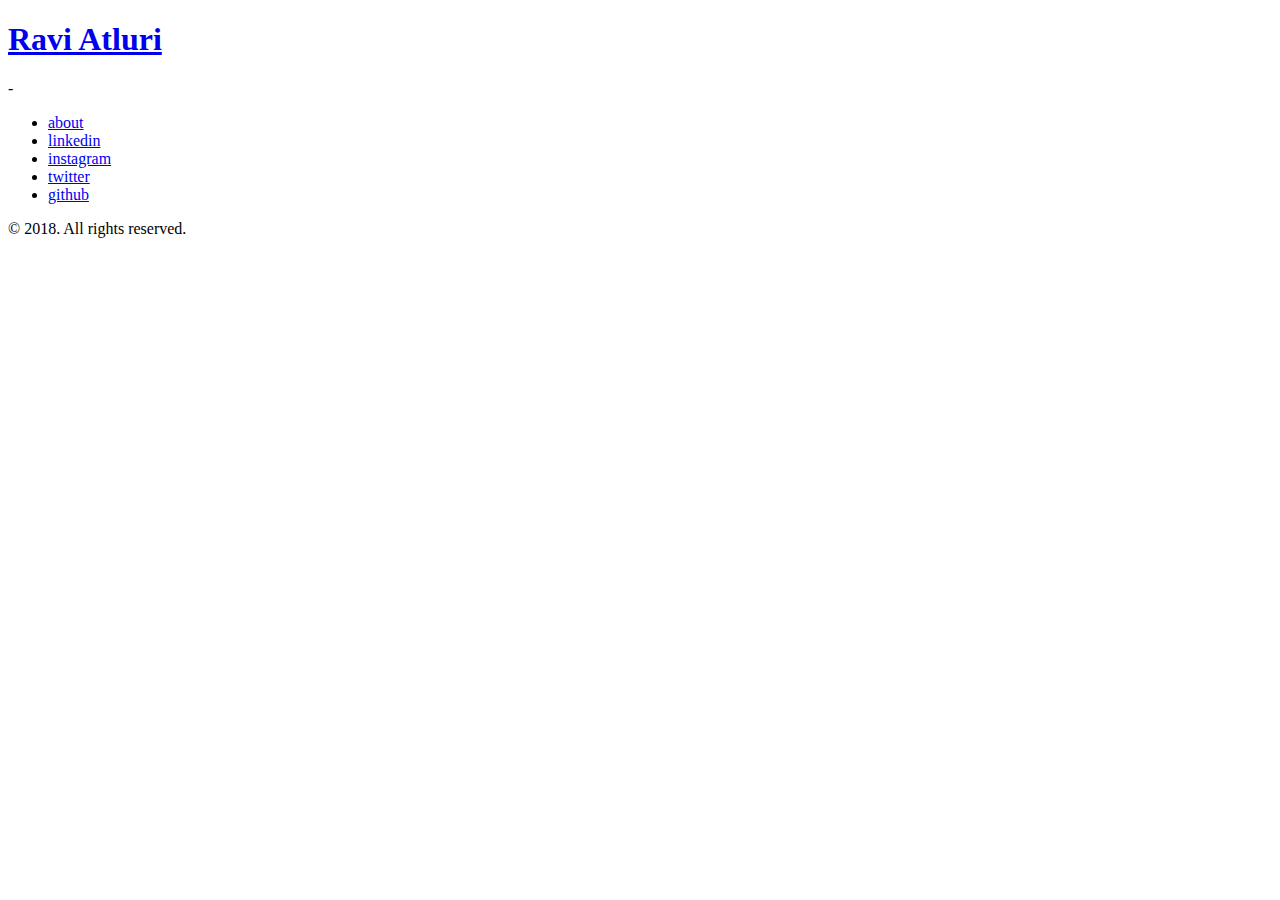
<file: index.html>
<!DOCTYPE html>
<html xmlns="http://www.w3.org/1999/xhtml" xml:lang="en-us" lang="en-us">
  <head>
    <link href="//gmpg.org/xfn/11" rel="profile" />
    <meta http-equiv="content-type" content="text/html; charset=utf-8" />
    <meta name="generator" content="Hugo 0.48" />

    <meta name="viewport" content="width=device-width, initial-scale=1.0" />

    <title>Ravi Atluri</title>

    <link
      type="text/css"
      rel="stylesheet"
      href="https://raviatluri.io/css/print.css"
      media="print"
    />
    <link
      type="text/css"
      rel="stylesheet"
      href="https://raviatluri.io/css/poole.css"
    />
    <link
      type="text/css"
      rel="stylesheet"
      href="https://raviatluri.io/css/syntax.css"
    />
    <link
      type="text/css"
      rel="stylesheet"
      href="https://raviatluri.io/css/hyde.css"
    />
    <link
      rel="stylesheet"
      href="https://fonts.googleapis.com/css?family=Abril+Fatface|PT+Sans:400,400i,700"
    />

    <link
      rel="apple-touch-icon-precomposed"
      sizes="144x144"
      href="/apple-touch-icon-144-precomposed.png"
    />
    <link rel="shortcut icon" href="/favicon.png" />

    <link
      href="https://raviatluri.io/index.xml"
      rel="alternate"
      type="application/rss+xml"
      title="Ravi Atluri"
    />
  </head>

  <body class="theme-base-08">
    <aside class="sidebar">
      <div class="container sidebar-sticky">
        <div class="sidebar-about">
          <a href="https://raviatluri.io/"><h1>Ravi Atluri</h1></a>
          <p class="lead">
            -
          </p>
        </div>

        <nav>
          <ul class="sidebar-nav">
            <li><a href="/about/"> about </a></li>
            <li>
              <a href="https://www.linkedin.com/in/ravikiranatluri/">
                linkedin
              </a>
            </li>
            <li><a href="https://instagram.com/sonnes"> instagram </a></li>
            <li><a href="https://twitter.com/sonnes"> twitter </a></li>
            <li><a href="https://github.com/raviatluri"> github </a></li>
          </ul>
        </nav>

        <p>&copy; 2018. All rights reserved.</p>
      </div>
    </aside>

    <main class="content container">
      <div class="posts"></div>
    </main>
  </body>
</html>
</file>
